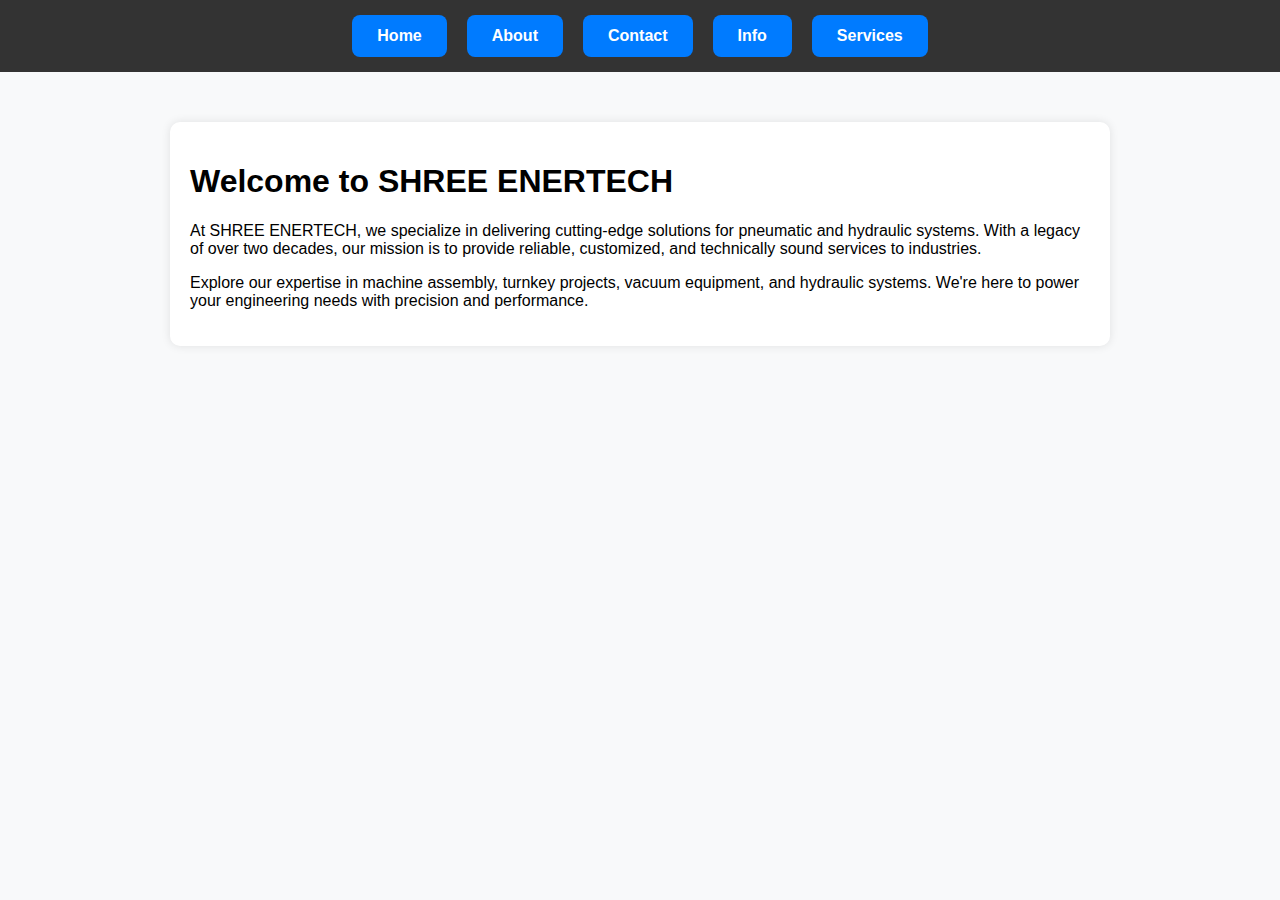
<file: index.html>
<!DOCTYPE html>
<html lang="en">
<head>
  <meta charset="UTF-8">
  <title>SHREE ENERTECH - Home</title>
  <link rel="stylesheet" href="style.css">
</head>
<body>

<div class="navbar">
  <a href="index.html">Home</a>
  <a href="about.html">About</a>
  <a href="contact.html">Contact</a>
  <a href="info.html">Info</a>
  <a href="services.html">Services</a>
</div>

<div class="container">
  <h1>Welcome to SHREE ENERTECH</h1>
  <p>
    At SHREE ENERTECH, we specialize in delivering cutting-edge solutions for pneumatic and hydraulic systems.
    With a legacy of over two decades, our mission is to provide reliable, customized, and technically sound services to industries.
  </p>
  <p>
    Explore our expertise in machine assembly, turnkey projects, vacuum equipment, and hydraulic systems.
    We're here to power your engineering needs with precision and performance.
  </p>
</div>

</body>
</html>
</file>
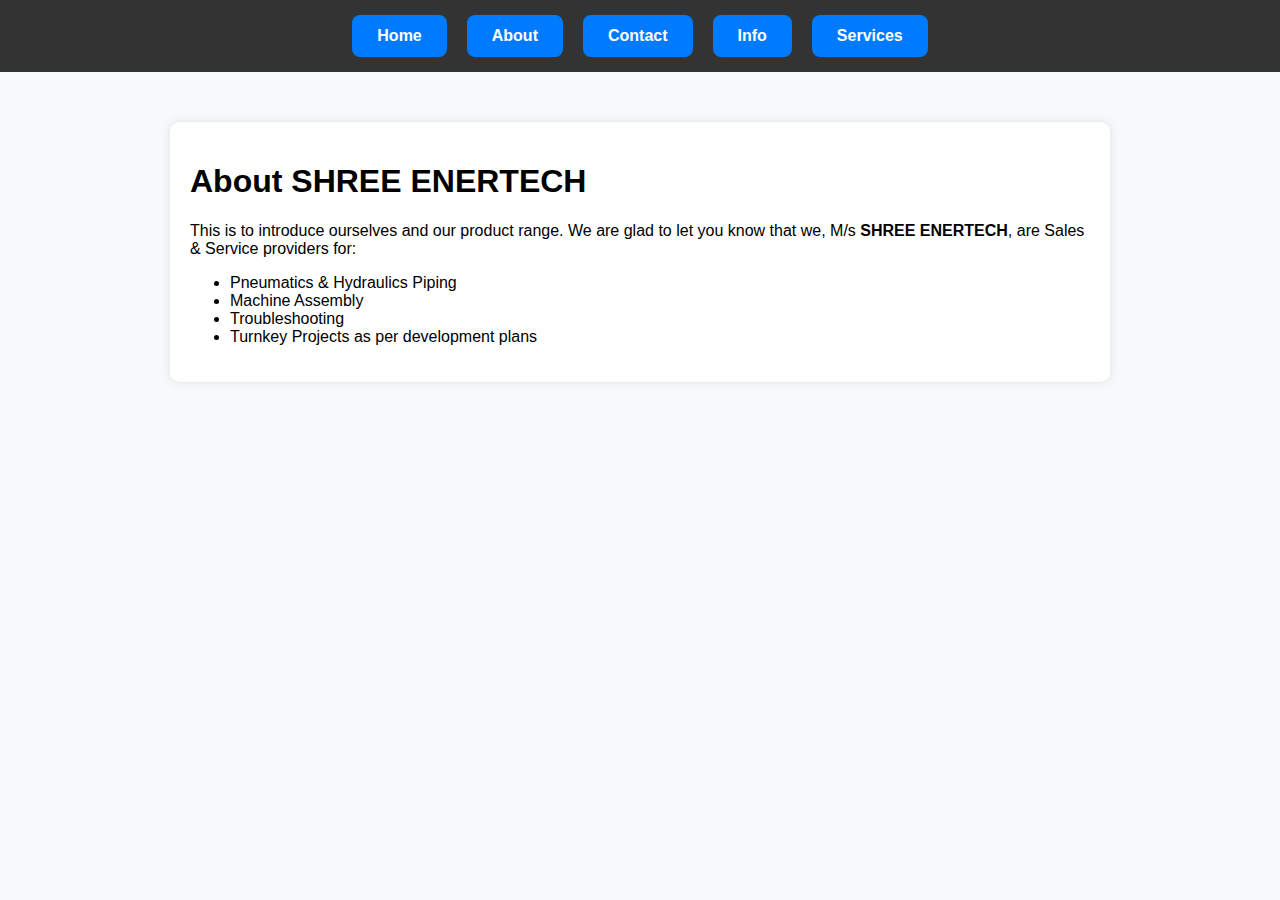
<file: about.html>
<!DOCTYPE html>
<html lang="en">
<head>
  <meta charset="UTF-8">
  <title>SHREE ENERTECH - About</title>
  <link rel="stylesheet" href="style.css">
</head>
<body>

<div class="navbar">
  <a href="index.html">Home</a>
  <a href="about.html">About</a>
  <a href="contact.html">Contact</a>
  <a href="info.html">Info</a>
  <a href="services.html">Services</a>
</div>

<div class="container">
  <h1>About SHREE ENERTECH</h1>
  <p>
    This is to introduce ourselves and our product range. We are glad to let you know that we, M/s 
    <strong>SHREE ENERTECH</strong>, are Sales & Service providers for:
  </p>
  <ul>
    <li>Pneumatics & Hydraulics Piping</li>
    <li>Machine Assembly</li>
    <li>Troubleshooting</li>
    <li>Turnkey Projects as per development plans</li>
  </ul>
</div>

</body>
</html>
</file>
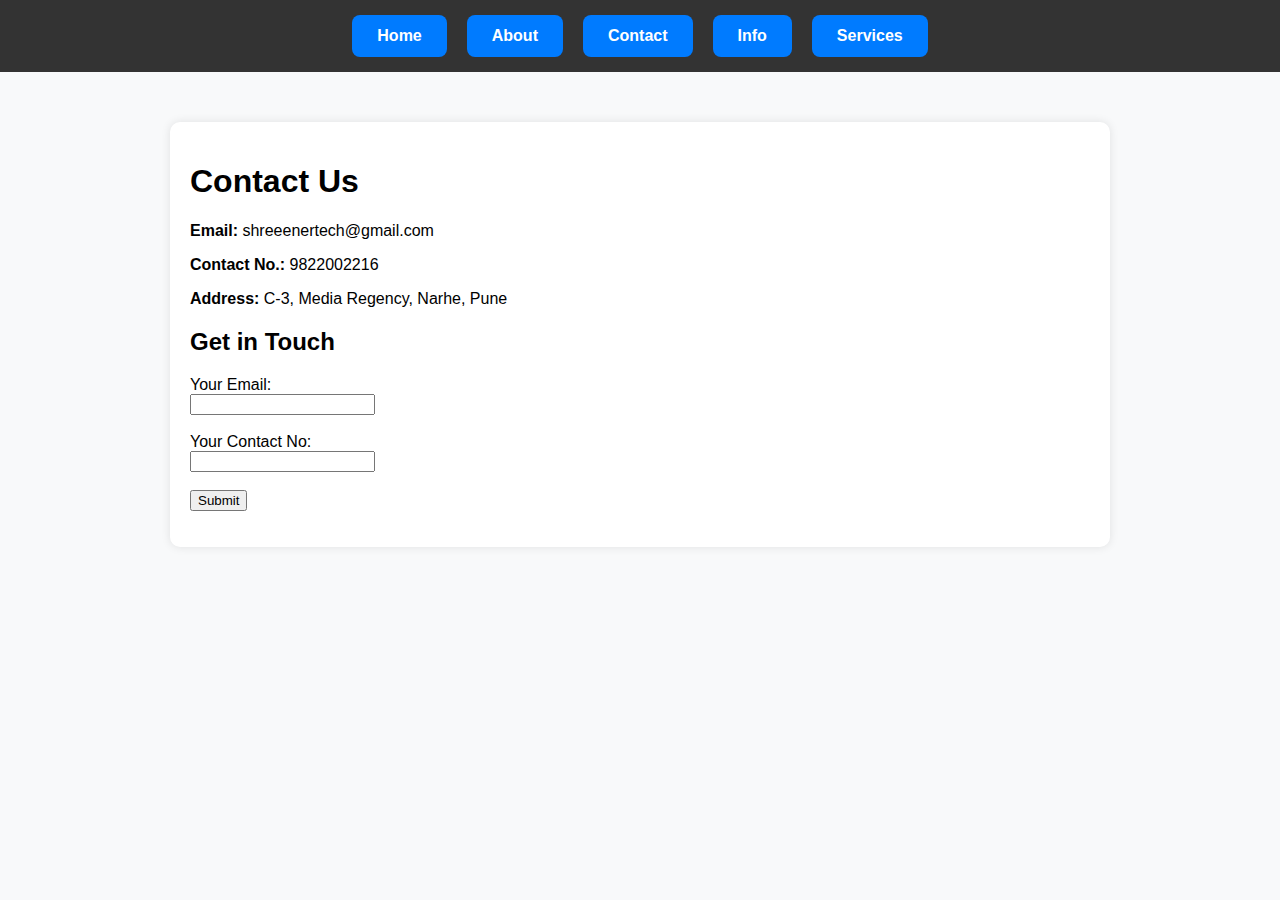
<file: contact.html>
<html lang="en">
<head>
  <meta charset="UTF-8">
  <title>SHREE ENERTECH - Contact</title>
  <link rel="stylesheet" href="style.css">
</head>
<body>

<div class="navbar">
  <a href="index.html">Home</a>
  <a href="about.html">About</a>
  <a href="contact.html">Contact</a>
  <a href="info.html">Info</a>
  <a href="services.html">Services</a>
</div>

<div class="container">
  <h1>Contact Us</h1>
  <p><strong>Email:</strong> shreeenertech@gmail.com</p>
  <p><strong>Contact No.:</strong> 9822002216</p>
  <p><strong>Address:</strong> C-3, Media Regency, Narhe, Pune</p>

  <h2>Get in Touch</h2>
  <form action="#" method="post">
    <label for="userEmail">Your Email:</label><br>
    <input type="email" id="userEmail" name="userEmail" required><br><br>

    <label for="userContact">Your Contact No:</label><br>
    <input type="tel" id="userContact" name="userContact" required><br><br>

    <input type="submit" value="Submit">
  </form>
</div>

</body>
</html>
</file>
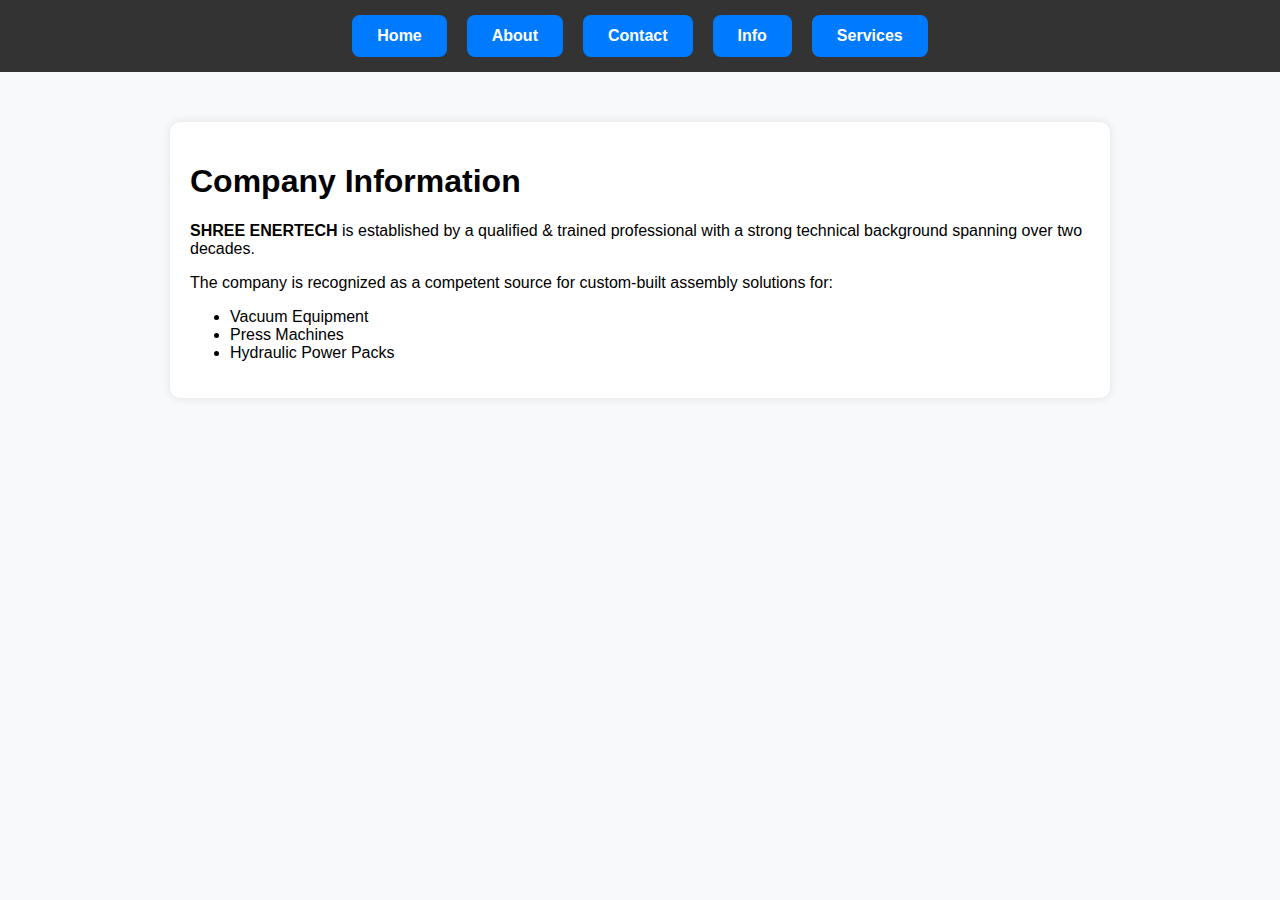
<file: info.html>
<!DOCTYPE html>
<html lang="en">
<head>
  <meta charset="UTF-8">
  <title>SHREE ENERTECH - Info</title>
  <link rel="stylesheet" href="style.css">
</head>
<body>

<div class="navbar">
  <a href="index.html">Home</a>
  <a href="about.html">About</a>
  <a href="contact.html">Contact</a>
  <a href="info.html">Info</a>
  <a href="services.html">Services</a>
</div>

<div class="container">
  <h1>Company Information</h1>
  <p>
    <strong>SHREE ENERTECH</strong> is established by a qualified & trained professional with a strong technical background spanning over two decades.
  </p>
  <p>
    The company is recognized as a competent source for custom-built assembly solutions for:
  </p>
  <ul>
    <li>Vacuum Equipment</li>
    <li>Press Machines</li>
    <li>Hydraulic Power Packs</li>
  </ul>
</div>

</body>
</html>
</file>
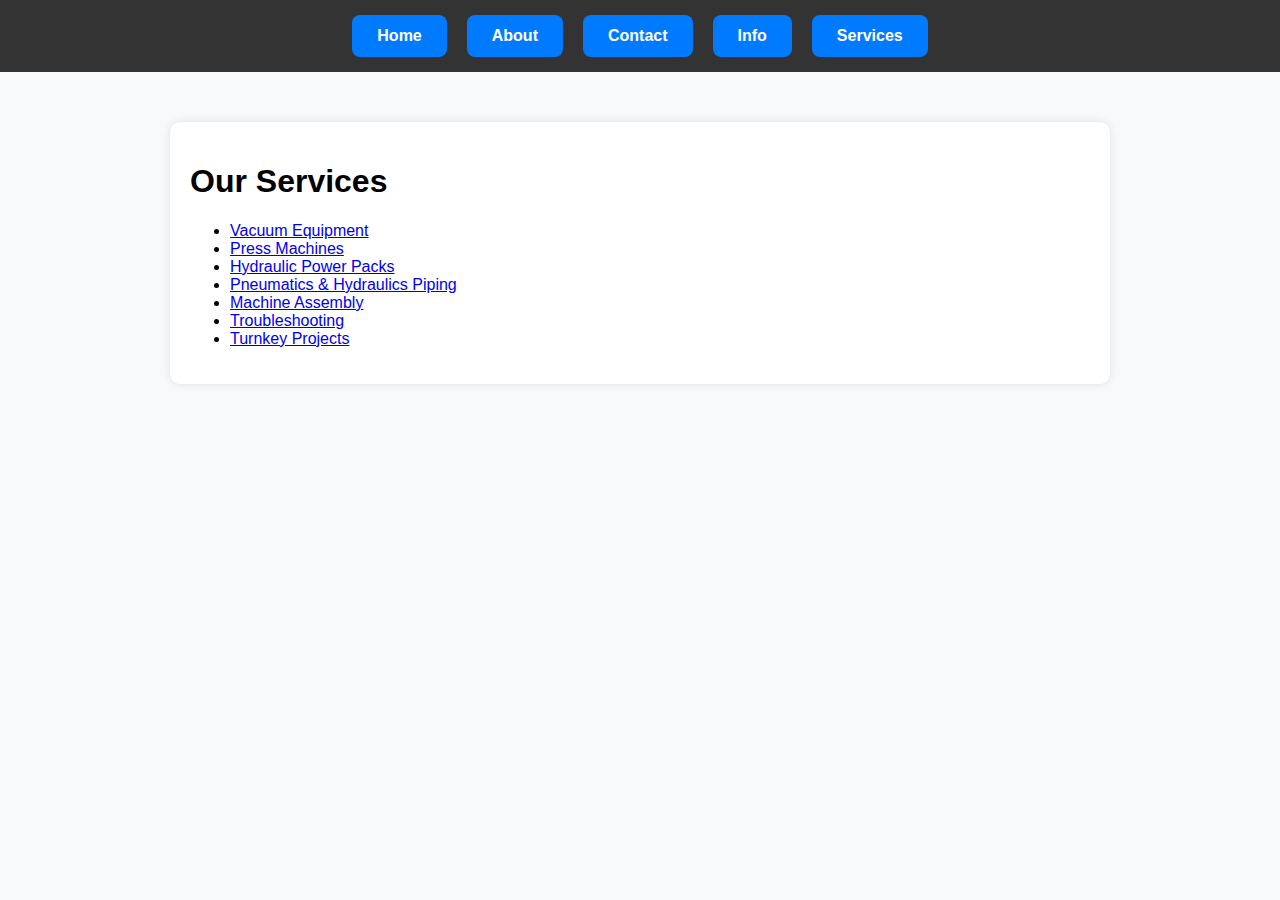
<file: services.html>
<!DOCTYPE html>
<html lang="en">
<head>
  <meta charset="UTF-8">
  <title>SHREE ENERTECH - Services</title>
  <link rel="stylesheet" href="style.css">
</head>
<body>

<div class="navbar">
  <a href="index.html">Home</a>
  <a href="about.html">About</a>
  <a href="contact.html">Contact</a>
  <a href="info.html">Info</a>
  <a href="services.html">Services</a>
</div>

<div class="container">
  <h1>Our Services</h1>
  <ul>
    <li><a href="vacuum-equipment.html">Vacuum Equipment</a></li>
    <li><a href="press-machines.html">Press Machines</a></li>
    <li><a href="hydraulic-power-packs.html">Hydraulic Power Packs</a></li>
    <li><a href="pneumatics-hydraulics.html">Pneumatics & Hydraulics Piping</a></li>
    <li><a href="machine-assembly.html">Machine Assembly</a></li>
    <li><a href="troubleshooting.html">Troubleshooting</a></li>
    <li><a href="turnkey-projects.html">Turnkey Projects</a></li>
  </ul>
</div>

</body>
</html>
</file>
<file: style.css>
/* General page style */
body {
  margin: 0;
  font-family: Arial, sans-serif;
  background-color: #f8f9fa;
}

/* Navigation Bar */
.navbar {
  background-color: #333;
  display: flex;
  justify-content: center;
  gap: 20px;
  padding: 15px 0;
}

/* Navigation Buttons */
.navbar a {
  background-color: #007BFF;
  color: white;
  padding: 12px 25px;
  text-decoration: none;
  border-radius: 8px;
  font-weight: bold;
  transition: background-color 0.3s ease;
}

.navbar a:hover {
  background-color: #0056b3;
}

/* Content Container */
.container {
  max-width: 900px;
  margin: 50px auto;
  padding: 20px;
  background-color: white;
  box-shadow: 0 0 10px rgba(0,0,0,0.1);
  border-radius: 10px;
}
</file>
